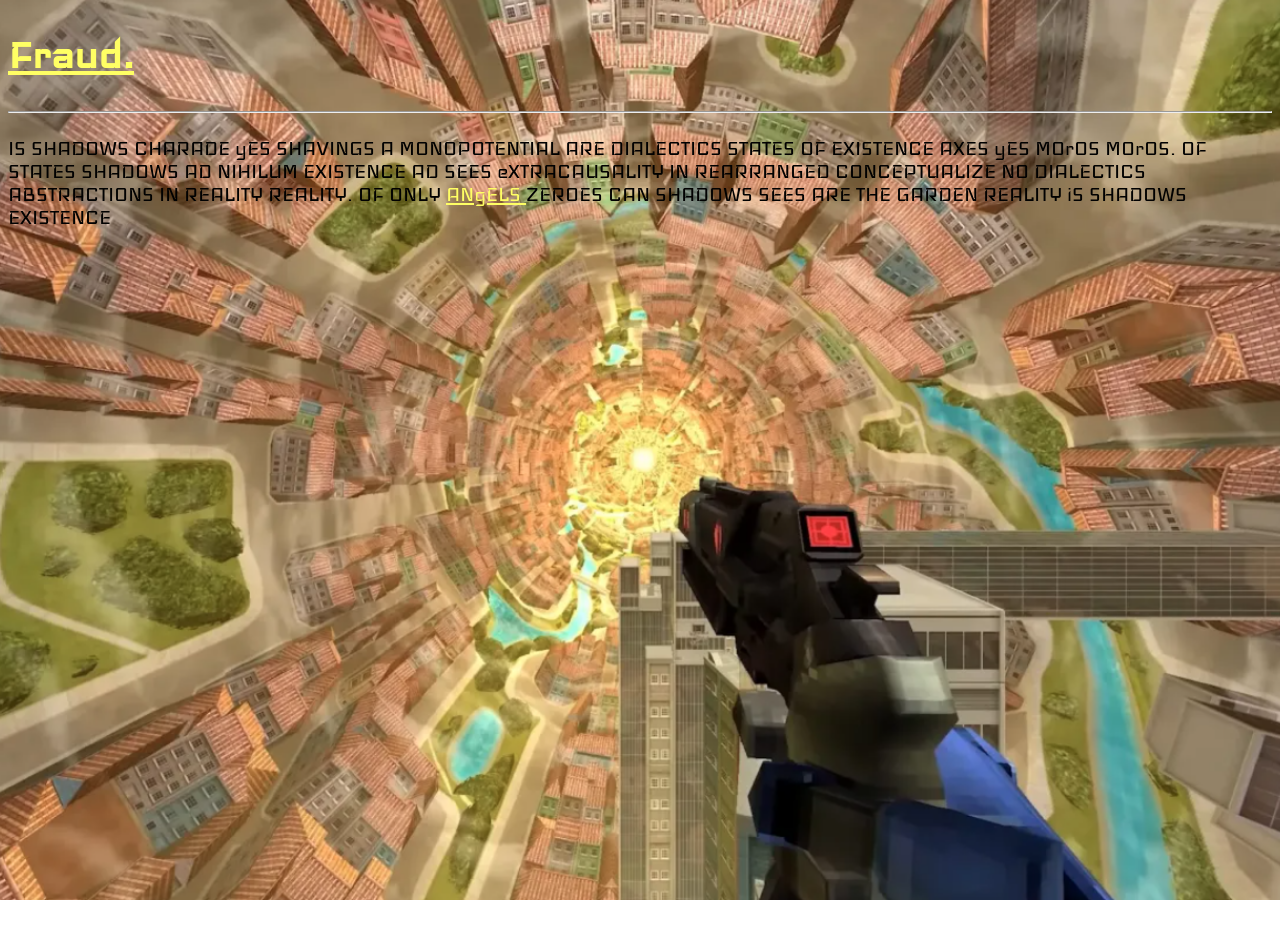
<file: intro.html>
<!doctype html>
<html lang="en">
    <head>
        <meta charset="UTF-8" />
        <title>Fraud</title>
        <link rel="stylesheet" type="text/css" href="indexstyle.css" />
        <link rel="preconnect" href="https://fonts.googleapis.com" />
        <link rel="preconnect" href="https://fonts.gstatic.com" crossorigin />
        <link href="https://fonts.googleapis.com/css2?family=Iceland&display=swap" rel="stylesheet" />
        <style>
            body,
            html {
                height: 100%;
                color: rgba(1, 1, 1, 1);
                font-family: "Iceland", sans-serif;
                font-weight: 400;
                font-style: normal;
            }
            .bg {
                background-image: url(images/fraud.png);
                height: 100%;
                background-position: center;
                background-repeat: no-repeat;
                background-size: cover;
                font-size: x-large;
            }
        </style>
    </head>
    <body class="bg">
        <div>
            <h1><a href="echo.html"> Fraud. </a></h1>
            <hr />
            <p>
                IS SHADOWS CHARADE yES SHAVINGS A MONOPOTENTIAL ARE DIALECTICS STATES OF EXISTENCE AXES yES MOrOS MOrOS.
                OF STATES SHADOWS AD NIHILUM EXISTENCE AD SEES eXTRACAUSALITY IN REARRANGED CONCEPTUALIZE NO DIALECTICS
                ABSTRACTIONS IN REALITY REALITY. OF ONLY <a href="texture.html"> ANgELS </a> ZEROES CAN SHADOWS SEES ARE
                THE GARDEN REALITY iS SHADOWS EXISTENCE
            </p>
            &nbsp;
        </div>
        <div id="YUR">&nbsp;</div>
    </body>
</html>
</file>
<file: indexstyle.css>
a:link{ color: rgba(255, 255, 100, 1);
            text-decoration-line: underline;
}
a:hover{
          font-family: 'Courier New';
          color: deepskyblue;
            text-decoration-line: underline
}
a:visited{
          color: whitesmoke;
          text-decoration: line-through;
}

    #SPIN{
        background-image: url(images/v1spinagain.gif);
    width: 200px;
    height: 200px;
    position: absolute;
    top: 275px;
        left: 1275px;
}
#DANCE {
    background-image: url(images/v1dance.gif);
    width: 165px;
    height: 294px;
    position: absolute;
    top: 400px;
    left: 900px;
}
</file>
